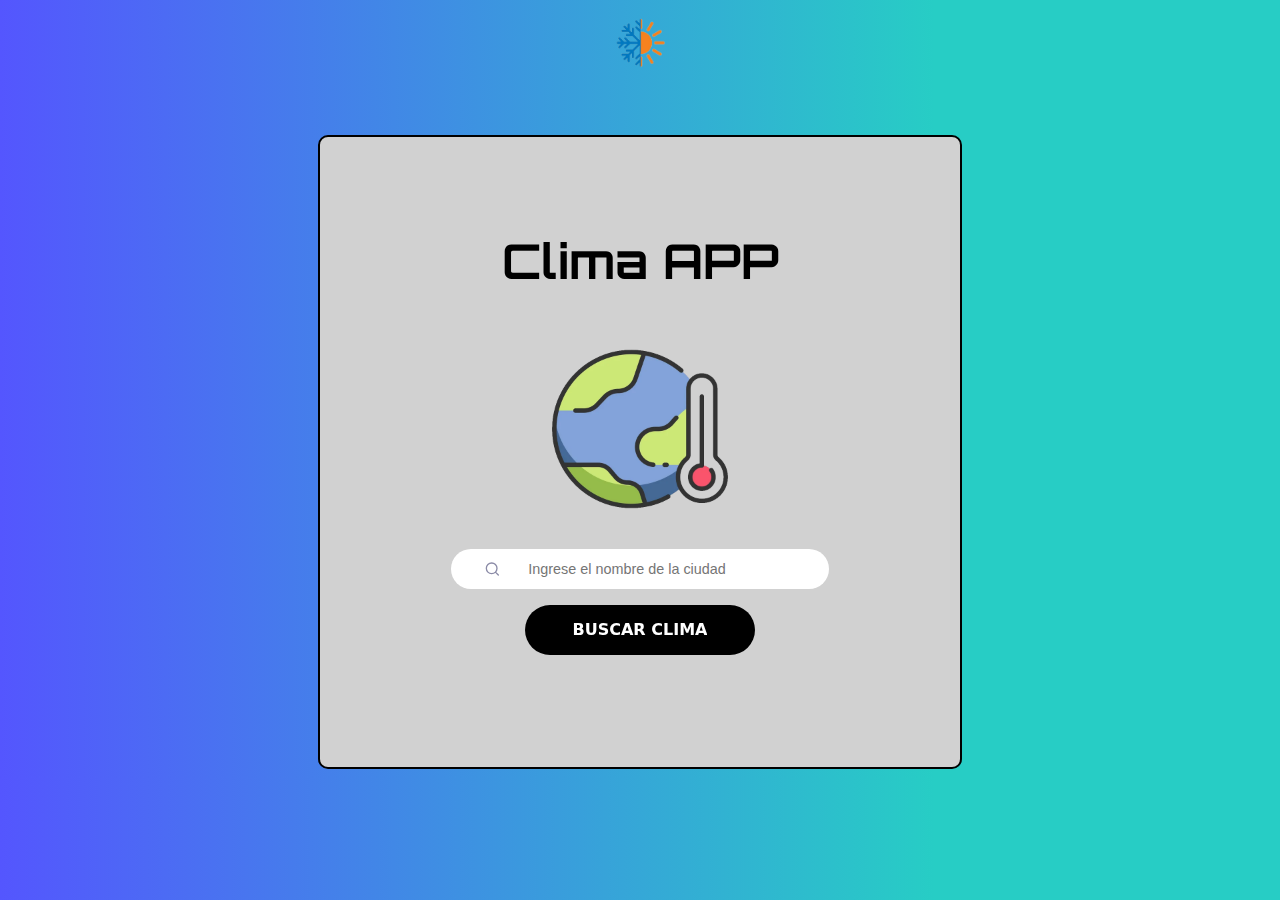
<file: index.html>
<!DOCTYPE html>
<html lang="en">
<head>
    <meta charset="UTF-8">
    <meta name="viewport" content="width=device-width, initial-scale=1.0">
    <link rel="stylesheet" type="text/css" href="css/style.css">
    <link rel="preconnect" href="https://fonts.googleapis.com">
<link rel="preconnect" href="https://fonts.gstatic.com" crossorigin>
<link href="https://fonts.googleapis.com/css2?family=Orbitron:wght@500&display=swap" rel="stylesheet">
    <title>Clima App</title>
</head>
<body>
    <section class="top">
        <div class="logoPrincipal">
            <a href="index.html">
            <img src="img/sun.png">
        </a>
        </div>
    </section>
    <section class="main">
            <h1>
                Clima APP
            </h1>
            <img src="img/logo.png" id="imagenClima" alt="Imagen de clima">
        <div id="resultado"></div>
        <form class="form" >
            <button>
                <svg width="17" height="16" fill="none" xmlns="http://www.w3.org/2000/svg" role="img" aria-labelledby="search">
                    <path d="M7.667 12.667A5.333 5.333 0 107.667 2a5.333 5.333 0 000 10.667zM14.334 14l-2.9-2.9" stroke="currentColor" stroke-width="1.333" stroke-linecap="round" stroke-linejoin="round"></path>
                </svg>
            </button>
            <input class="input" id="ciudadInput" placeholder="Ingrese el nombre de la ciudad" required="" type="text">
            <button class="reset" type="reset">
                <svg xmlns="http://www.w3.org/2000/svg" class="h-6 w-6" fill="none" viewBox="0 0 24 24" stroke="currentColor" stroke-width="2">
                    <path stroke-linecap="round" stroke-linejoin="round" d="M6 18L18 6M6 6l12 12"></path>
                </svg>
            </button>
        </form>
            <button id="buscarBtn" class="btn-17">
                <span class="text-container">
                  <span class="text">Buscar clima</span>
                </span>
              </button>
    </section>
    <script src="js/script.js"></script>
</body>
</html>
</file>
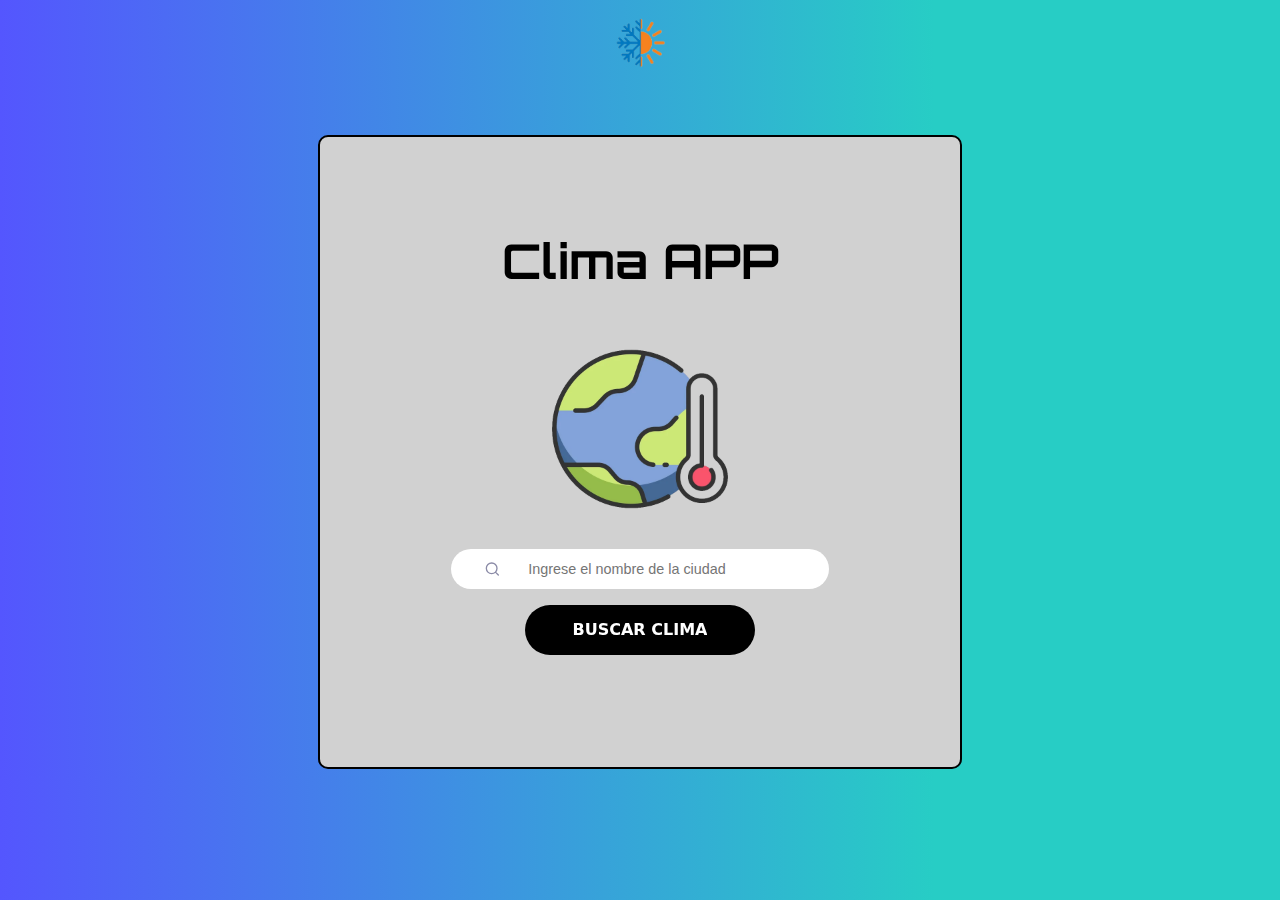
<file: html/index.html>
<!DOCTYPE html>
<html lang="en">
<head>
    <meta charset="UTF-8">
    <meta name="viewport" content="width=device-width, initial-scale=1.0">
    <link rel="stylesheet" type="text/css" href="../css/style.css">
    <link rel="preconnect" href="https://fonts.googleapis.com">
<link rel="preconnect" href="https://fonts.gstatic.com" crossorigin>
<link href="https://fonts.googleapis.com/css2?family=Orbitron:wght@500&display=swap" rel="stylesheet">
    <title>Clima App</title>
</head>
<body>
    <section class="top">
        <div class="logoPrincipal">
            <a href="index.html">
            <img src="../img/sun.png">
        </a>
        </div>
    </section>
    <section class="main">
            <h1>
                Clima APP
            </h1>
            <img src="../img/logo.png" id="imagenClima" alt="Imagen de clima">
        <div id="resultado"></div>
        <form class="form" >
            <button>
                <svg width="17" height="16" fill="none" xmlns="http://www.w3.org/2000/svg" role="img" aria-labelledby="search">
                    <path d="M7.667 12.667A5.333 5.333 0 107.667 2a5.333 5.333 0 000 10.667zM14.334 14l-2.9-2.9" stroke="currentColor" stroke-width="1.333" stroke-linecap="round" stroke-linejoin="round"></path>
                </svg>
            </button>
            <input class="input" id="ciudadInput" placeholder="Ingrese el nombre de la ciudad" required="" type="text">
            <button class="reset" type="reset">
                <svg xmlns="http://www.w3.org/2000/svg" class="h-6 w-6" fill="none" viewBox="0 0 24 24" stroke="currentColor" stroke-width="2">
                    <path stroke-linecap="round" stroke-linejoin="round" d="M6 18L18 6M6 6l12 12"></path>
                </svg>
            </button>
        </form>
            <button id="buscarBtn" class="btn-17">
                <span class="text-container">
                  <span class="text">Buscar clima</span>
                </span>
              </button>
    </section>
    <script src="../js/script.js"></script>
</body>
</html>
</file>
<file: css/style.css>
body{
    background: rgb(84,86,254);
    background: linear-gradient(90deg, rgba(84,86,254,1) 0%, rgba(39,205,197,1) 73%);
display: flex;
justify-content: center;
flex-direction: column;
text-align: center;
align-items: center;
font-family: 'Orbitron', sans-serif;
background-size: cover;
}

.top{
    display: flex;
    justify-content: center;
    align-items: center;
    text-align: center;
}

img{
    width: 6em;
}

.main{
    border: 2px solid black;
    display: flex;
    justify-content: center;
    margin-top: 5%;
    flex-direction: column;
    width: 50vw;
    align-items: center;
    height: fit-content;
    height: 70vh;
    border-radius: 10px;
    background-color: rgb(209, 209, 209);
}


h1{
    max-width: 600px; /* Establece un ancho máximo para el h1 */
    margin: 0 auto;
    margin-top: -8em;
    font-size: 3em;
    position: fixed;
}

input[type="text"] {
    padding: 15x;
    margin-bottom: 10px;
    width: 300px;
    padding-top: 20px;
}

button {
    padding: 10px 20px;
    background-color: #007bff;
    color: #fff;
    border: none;
    border-radius: 5px;
    cursor: pointer;
    transition: background-color 0.3s ease;
    width: fit-content;
}

button:hover {
    background-color: #0056b3;
}

#resultado {
    margin-top: 100px;
}

h2 {
    font-size: 24px;
    margin-bottom: 10px;
}

p {
    font-size: 18px;
    margin-bottom: 5px;
}

img {
    width: 50px;
    height: 50px;
    margin-top: 10px;
}

#resultado {
    margin-top: 50px;
    text-align: center; /* Centra los elementos */
}

#resultado img {
    width: 100px; /* Ajusta el tamaño de la imagen */
    height: 100px;
    margin-top: -50px; /* Posiciona la imagen arriba de los demás datos */
    z-index: 1; /* Coloca la imagen arriba de los demás elementos */
}

h2 {
    font-size: 24px;
    margin-bottom: 10px;
    z-index: 2; /* Asegura que los demás elementos estén encima de la imagen */
}

p {
    font-size: 18px;
    margin-bottom: 5px;
    z-index: 2; /* Asegura que los demás elementos estén encima de la imagen */
}

#resultado {
    margin-top: 100px;
    text-align: center; /* Centra los elementos */
    position: relative; /* Permite posicionar elementos hijos relativamente */ opacity: 0; /* Inicialmente oculta el contenedor de resultados */
    animation: fadeIn 0.5s forwards; /* Agrega una animación de fade-in */
}

#resultado img {
    width: 100px;
    height: 100px;
    position: absolute;
    left: 50%;
    transform: translateX(-50%);
    animation: zoomIn 0.5s forwards; /* Agrega una animación de zoom-in */
}

@keyframes fadeIn {
    from {
        opacity: 0;
    }
    to {
        opacity: 1;
    }
}

@keyframes zoomIn {
    from {
        transform: translateX(-50%) scale(0); /* Escala inicialmente la imagen a 0 */
    }
    to {
        transform: translateX(-50%) scale(1); /* Escala la imagen a su tamaño original */
    }
}

h2,
p {
    font-size: 18px;
    margin-bottom: 5px;
    opacity: 0; /* Inicialmente oculta los datos */
    animation: slideIn 0.5s forwards; /* Agrega una animación de slide-in */
}

@keyframes slideIn {
    from {
        opacity: 0;
        transform: translateY(-20px); /* Desplaza los datos hacia arriba */
    }
    to {
        opacity: 1;
        transform: translateY(0); /* Muestra los datos en su posición original */
    }
}

#resultado img {
    width: 150px; /* Ajusta el tamaño de la imagen */
    height: 150px;
    position: absolute; /* Posiciona la imagen de manera absoluta con respecto al contenedor */
    top: -50px; /* Posiciona la imagen arriba de los demás datos */
    left: 50%; /* Centra horizontalmente la imagen */
    transform: translateX(-50%); /* Ajusta la posición horizontal de la imagen */
}

h2,
p {
    font-size: 18px; /* Tamaño de fuente más pequeño para los datos */
    margin-bottom: 5px;
}

.btn-17,
.btn-17 *,
.btn-17 :after,
.btn-17 :before,
.btn-17:after,
.btn-17:before {
  border: 0 solid;
  box-sizing: border-box;
}

.btn-17 {
  -webkit-tap-highlight-color: transparent;
  background-color: #000;
  background-image: none;
  color: #fff;
  cursor: pointer;
  font-family: ui-sans-serif, system-ui, -apple-system, BlinkMacSystemFont,
    Segoe UI, Roboto, Helvetica Neue, Arial, Noto Sans, sans-serif,
    Apple Color Emoji, Segoe UI Emoji, Segoe UI Symbol, Noto Color Emoji;
  font-size: 100%;
  font-weight: 900;
  line-height: 1.5;
  margin: 0;
  padding: 0;
  text-transform: uppercase;
  border: none;
}

.btn-17:disabled {
  cursor: default;
}

.btn-17:-moz-focusring {
  outline: auto;
}

.btn-17 svg {
  display: block;
}

.btn-17 [hidden] {
  display: none;
}

.btn-17 {
  border-radius: 99rem;
  border-width: 2px;
  padding: 0.8rem 3rem;
  z-index: 0;
}

.btn-17,
.btn-17 .text-container {
  overflow: hidden;
  position: relative;
}

.btn-17 .text-container {
  display: block;
  mix-blend-mode: difference;
}

.btn-17 .text {
  display: block;
  position: relative;
}

.btn-17:hover .text {
  -webkit-animation: move-up-alternate 0.3s forwards;
  animation: move-up-alternate 0.3s forwards;
}

@-webkit-keyframes move-up-alternate {
  0% {
    transform: translateY(0);
  }

  50% {
    transform: translateY(80%);
  }

  51% {
    transform: translateY(-80%);
  }

  to {
    transform: translateY(0);
  }
}

@keyframes move-up-alternate {
  0% {
    transform: translateY(0);
  }

  50% {
    transform: translateY(80%);
  }

  51% {
    transform: translateY(-80%);
  }

  to {
    transform: translateY(0);
  }
}

.btn-17:after,
.btn-17:before {
  --skew: 0.2;
  background: #fff;
  content: "";
  display: block;
  height: 102%;
  left: calc(-50% - 50% * var(--skew));
  pointer-events: none;
  position: absolute;
  top: -104%;
  transform: skew(calc(150deg * var(--skew))) translateY(var(--progress, 0));
  transition: transform 0.2s ease;
  width: 100%;
}

.btn-17:after {
  --progress: 0%;
  left: calc(50% + 50% * var(--skew));
  top: 102%;
  z-index: -1;
}

.btn-17:hover:before {
  --progress: 100%;
}

.btn-17:hover:after {
  --progress: -102%;
}

.main {
    text-align: center;
}



.form button {
    border: none;
    background: none;
    color: #8b8ba7;
  }
  /* styling of whole input container */
  .form {
    --timing: 0.3s;
    --width-of-input: 200px;
    --height-of-input: 40px;
    --border-height: 2px;
    --input-bg: #fff;
    --border-color: #2f2ee9;
    --border-radius: 30px;
    --after-border-radius: 1px;
    position: relative;
    width: var(--width-of-input);
    height: var(--height-of-input);
    display: flex;
    align-items: center;
    padding-inline: 0.8em;
    border-radius: var(--border-radius);
    transition: border-radius 0.5s ease;
    background: var(--input-bg,#fff);
    margin-top: -5em;
    transition: margin-top 0.5s ease;
  }
  /* styling of Input */
  .input {
    font-size: 0.9rem;
    background-color: transparent;
    height: 100%;
    padding-inline: 0.5em;
    padding-block: 0.7em;
    border: none;
  }
  /* styling of animated border */
  .form:before {
    content: "";
    position: absolute;
    background: var(--border-color);
    transform: scaleX(0);
    transform-origin: center;
    width: 100%;
    height: var(--border-height);
    left: 0;
    bottom: 0;
    border-radius: 1px;
    transition: transform var(--timing) ease;
  }
  /* Hover on Input */
  .form:focus-within {
    border-radius: var(--after-border-radius);
  }
  
  input:focus {
    outline: none;
  }
  /* here is code of animated border */
  .form:focus-within:before {
    transform: scale(1);
  }
  /* styling of close button */
  /* == you can click the close button to remove text == */
  .reset {
    border: none;
    background: none;
    opacity: 0;
    visibility: hidden;
  }
  /* close button shown when typing */
  input:not(:placeholder-shown) ~ .reset {
    opacity: 1;
    visibility: visible;
  }
  /* sizing svg icons */
  .form svg {
    width: 17px;
    margin-top: 3px;
  }

  .form{
    width: 22em;
  }

  #buscarBtn{
    margin-top: 1em;
  }

  @media screen and (max-width: 555px) {
    .main{
        border: none;
    }

    .form{
        width: 70%;
    }
  }

  #imagenClima {
    width: 200px; /* Ajusta el ancho de la imagen según tu preferencia */
    height: auto; /* Permite que la altura se ajuste automáticamente según el ancho */
    margin-bottom: 0px; /* Espacio entre la imagen y el campo de entrada */
    display: block; /* Asegura que la imagen esté visible */
    margin-top: 5em;
}

#imagenClima.oculto {
    display: none; /* Oculta la imagen cuando se agrega la clase "oculto" */
}

.form.expandido {
    margin-top: 1em; /* Reduzca el margen superior del formulario cuando se expanda */
}@media screen and (max-width: 764px) {
    .main{
        width: 95%;
    }
  }
</file>
